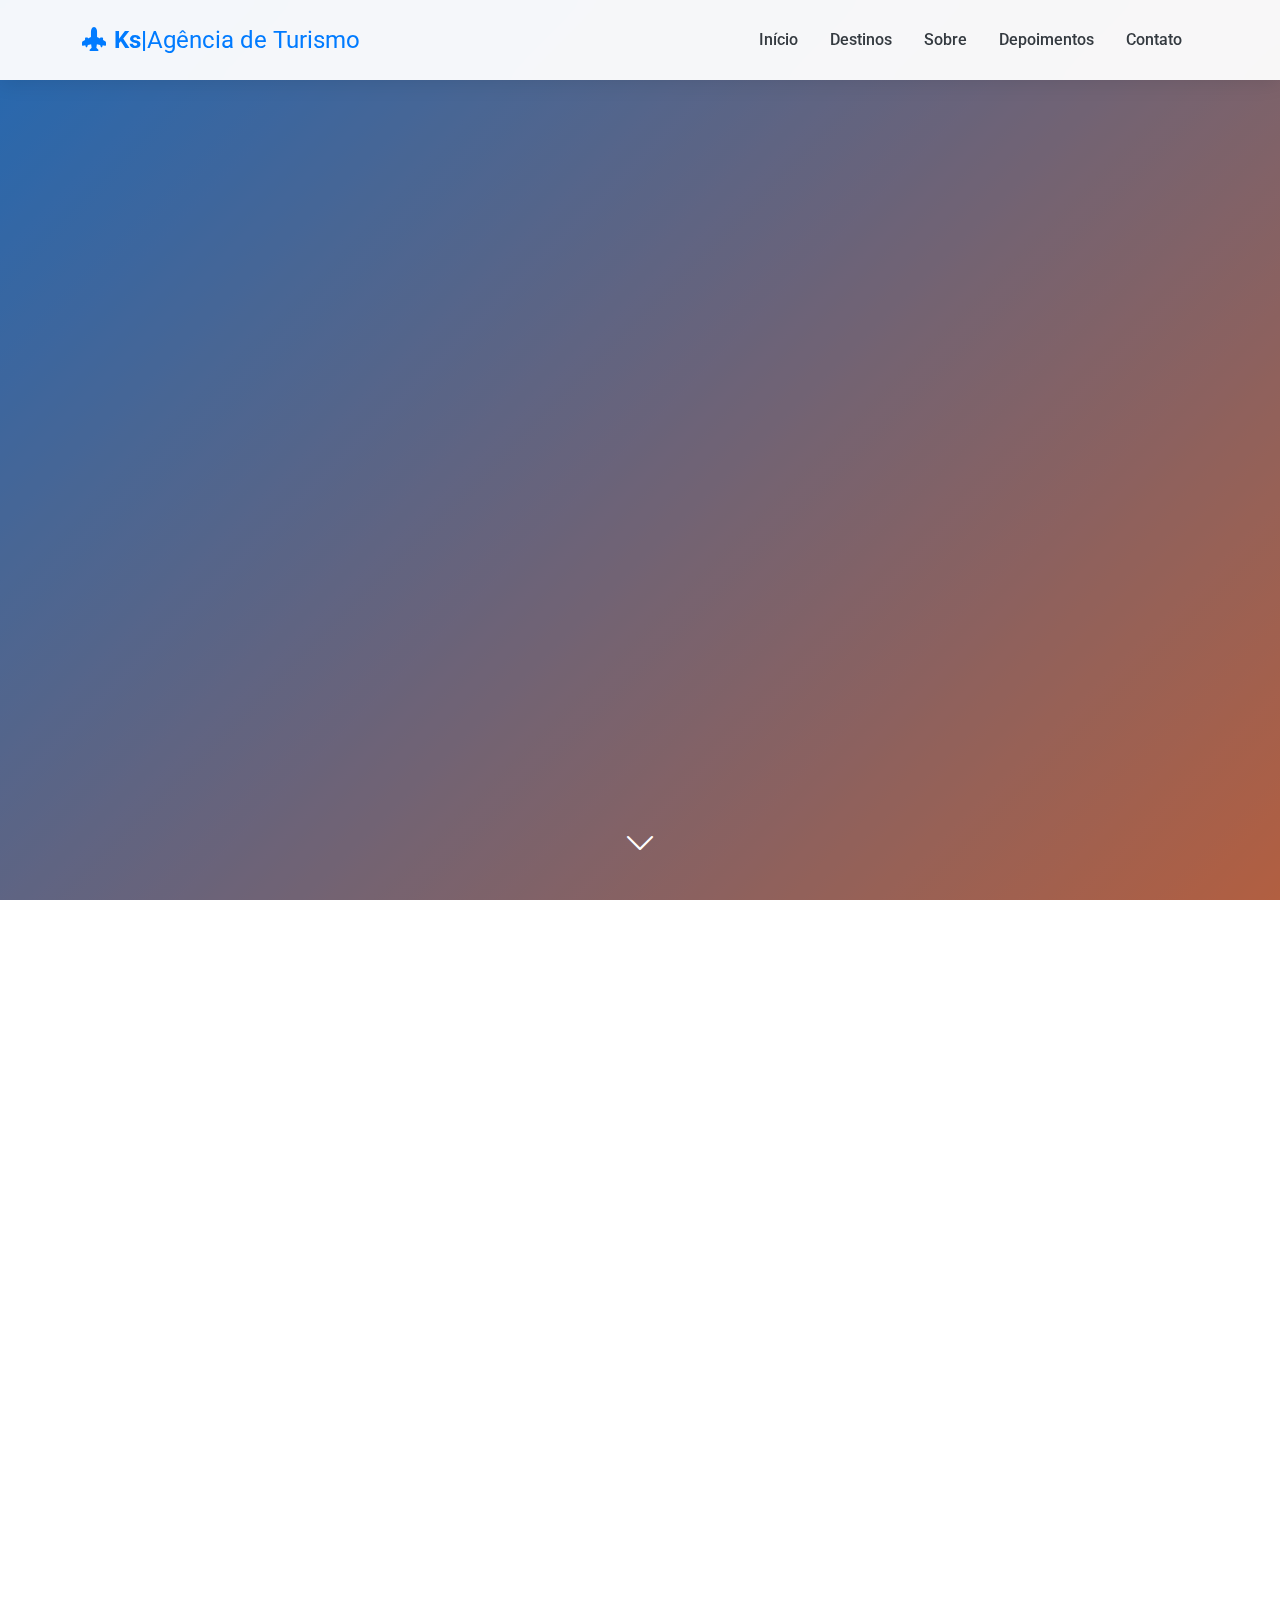
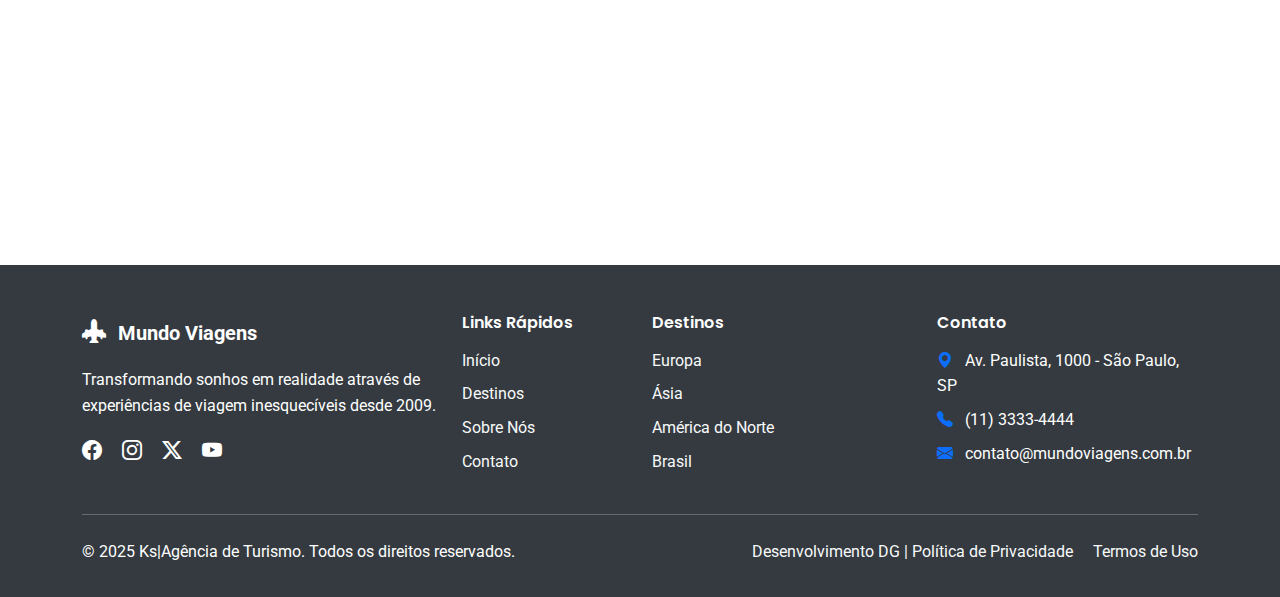
<file: contato.html>
<!DOCTYPE html>
<html lang="pt-BR">
<head>
    <meta charset="UTF-8">
    <meta name="viewport" content="width=device-width, initial-scale=1.0">
    <title>Mundo Viagens - Agência de Turismo | Pacotes Nacionais e Internacionais 2026</title>
    <meta name="description" content="Descubra o mundo com a Mundo Viagens. Oferecemos os melhores pacotes de turismo nacionais e internacionais para 2026. Viaje com segurança e conforto.">
    
    <!-- Bootstrap 5 CSS -->
    <link href="https://cdn.jsdelivr.net/npm/bootstrap@5.3.3/dist/css/bootstrap.min.css" rel="stylesheet">
    
    <!-- Bootstrap Icons -->
    <link rel="stylesheet" href="https://cdn.jsdelivr.net/npm/bootstrap-icons@1.11.3/font/bootstrap-icons.min.css">
    
    <!-- Google Fonts -->
    <link rel="preconnect" href="https://fonts.googleapis.com">
    <link rel="preconnect" href="https://fonts.gstatic.com" crossorigin>
    <link href="https://fonts.googleapis.com/css2?family=Poppins:wght@300;400;600;700&family=Roboto:wght@300;400;500&display=swap" rel="stylesheet">
    
    <!-- Custom CSS -->
    <link rel="stylesheet" href="assets/css/style.css">
</head>
<body>
    <!-- Navbar -->
    <nav class="navbar navbar-expand-lg navbar-dark fixed-top">
        <div class="container">
            <a class="navbar-brand d-flex align-items-center" href="#home">
                <i class="bi bi-airplane-engines-fill me-2 fs-4"></i>
                <span class="fw-bold">Ks| </span>Agência de Turismo
                
            </a>
            
            <button class="navbar-toggler" type="button" data-bs-toggle="collapse" data-bs-target="#navbarNav">
                <span class="navbar-toggler-icon"></span>
            </button>
            
            <div class="collapse navbar-collapse" id="navbarNav">
                <ul class="navbar-nav ms-auto">
                    <li class="nav-item">
                        <a class="nav-link" href="index.html">Início</a>
                    </li>
                    <li class="nav-item">
                        <a class="nav-link" href="destinos.html">Destinos</a>
                    </li>
                    <li class="nav-item">
                        <a class="nav-link" href="sobre.html">Sobre</a>
                    </li>
                    <li class="nav-item">
                        <a class="nav-link" href="depoimentos.html">Depoimentos</a>
                    </li>
                    <li class="nav-item">
                        <a class="nav-link" href="contato.html">Contato</a>
                    </li>
                </ul>
            </div>
        </div>
    </nav>

    <!-- Hero Section -->
    <section id="home" class="hero-section">
        <div class="hero-overlay"></div>
        <div class="hero-content">
            <div class="container text-center text-white">
                <div class="row justify-content-center">
                    <div class="col-lg-8">
                        <h1 class="hero-title mb-4 fade-in-up">Descubra o mundo com a gente</h1>
                        <p class="hero-subtitle mb-5 fade-in-up delay-1">Pacotes exclusivos nacionais e internacionais para você viajar em 2026</p>
                        <a href="destinos.html" class="btn btn-cta btn-lg fade-in-up delay-2">
                            <i class="bi bi-compass me-2"></i>Ver Pacotes
                        </a>
                    </div>
                </div>
            </div>
        </div>
        <div class="hero-scroll-indicator">
            <i class="bi bi-chevron-down"></i>
        </div>
    </section>

 <!-- Contato Section -->
    <section id="contato" class="section-padding">
        <div class="container">
            <div class="row">
                <div class="col-12 text-center mb-5">
                    <h2 class="section-title reveal-up">Entre em Contato</h2>
                    <p class="section-subtitle reveal-up">Estamos prontos para planejar sua próxima aventura</p>
                </div>
            </div>
            
            <div class="row justify-content-center">
                <div class="col-lg-8">
                    <div class="contact-form reveal-up">
                        <form id="contactForm" novalidate>
                            <div class="row g-3">
                                <div class="col-md-6">
                                    <label for="nome" class="form-label">Nome Completo</label>
                                    <input type="text" class="form-control" id="nome" required>
                                    <div class="invalid-feedback">Por favor, informe seu nome completo.</div>
                                </div>
                                <div class="col-md-6">
                                    <label for="email" class="form-label">E-mail</label>
                                    <input type="email" class="form-control" id="email" required>
                                    <div class="invalid-feedback">Por favor, informe um e-mail válido.</div>
                                </div>
                                <div class="col-md-6">
                                    <label for="telefone" class="form-label">Telefone</label>
                                    <input type="tel" class="form-control" id="telefone">
                                </div>
                                <div class="col-md-6">
                                    <label for="destino" class="form-label">Destino de Interesse</label>
                                    <select class="form-select" id="destino">
                                        <option value="">Selecione um destino</option>
                                        <option value="nacional">Destinos Nacionais</option>
                                        <option value="internacional">Destinos Internacionais</option>
                                        <option value="ambos">Ambos</option>
                                    </select>
                                </div>
                                <div class="col-12">
                                    <label for="mensagem" class="form-label">Mensagem</label>
                                    <textarea class="form-control" id="mensagem" rows="5" placeholder="Conte-nos sobre sua viagem dos sonhos..." required></textarea>
                                    <div class="invalid-feedback">Por favor, escreva sua mensagem.</div>
                                </div>
                                <div class="col-12 text-center">
                                    <button type="submit" class="btn btn-cta btn-lg">
                                        <i class="bi bi-send me-2"></i>Enviar Mensagem
                                    </button>
                                </div>
                            </div>
                        </form>
                    </div>
                </div>
            </div>
        </div>
    </section>

    
   

    
   

    <!-- Footer -->
    <footer class="footer bg-dark text-white">
        <div class="container">
            <div class="row g-4">
                <div class="col-lg-4 col-md-6">
                    <div class="footer-logo mb-3">
                        <i class="bi bi-airplane-engines-fill me-2 fs-4"></i>
                        <span class="fw-bold fs-5">Mundo Viagens</span>
                    </div>
                    <p>Transformando sonhos em realidade através de experiências de viagem inesquecíveis desde 2009.</p>
                    <div class="social-links mt-3">
                        <a href="#" class="text-white me-3"><i class="bi bi-facebook fs-5"></i></a>
                        <a href="#" class="text-white me-3"><i class="bi bi-instagram fs-5"></i></a>
                        <a href="#" class="text-white me-3"><i class="bi bi-twitter-x fs-5"></i></a>
                        <a href="#" class="text-white me-3"><i class="bi bi-youtube fs-5"></i></a>
                    </div>
                </div>
                
                <div class="col-lg-2 col-md-6">
                    <h6 class="mb-3">Links Rápidos</h6>
                    <ul class="list-unstyled">
                        <li><a href="#home" class="text-light text-decoration-none">Início</a></li>
                        <li><a href="#destinos" class="text-light text-decoration-none">Destinos</a></li>
                        <li><a href="#sobre" class="text-light text-decoration-none">Sobre Nós</a></li>
                        <li><a href="#contato" class="text-light text-decoration-none">Contato</a></li>
                    </ul>
                </div>
                
                <div class="col-lg-3 col-md-6">
                    <h6 class="mb-3">Destinos</h6>
                    <ul class="list-unstyled">
                        <li><a href="#" class="text-light text-decoration-none">Europa</a></li>
                        <li><a href="#" class="text-light text-decoration-none">Ásia</a></li>
                        <li><a href="#" class="text-light text-decoration-none">América do Norte</a></li>
                        <li><a href="#" class="text-light text-decoration-none">Brasil</a></li>
                    </ul>
                </div>
                
                <div class="col-lg-3 col-md-6">
                    <h6 class="mb-3">Contato</h6>
                    <div class="contact-info">
                        <p class="mb-2">
                            <i class="bi bi-geo-alt-fill me-2 text-primary"></i>
                            Av. Paulista, 1000 - São Paulo, SP
                        </p>
                        <p class="mb-2">
                            <i class="bi bi-telephone-fill me-2 text-primary"></i>
                            (11) 3333-4444
                        </p>
                        <p class="mb-2">
                            <i class="bi bi-envelope-fill me-2 text-primary"></i>
                            contato@mundoviagens.com.br
                        </p>
                    </div>
                </div>
            </div>
            
            <hr class="my-4">
            
            <div class="row align-items-center">
                <div class="col-md-6">
                   
                    <p class="mb-0">&copy; 2025 Ks|Agência de Turismo. Todos os direitos reservados.</p>
                </div>
                <div class="col-md-6 text-md-end">
                    <p class="mb-0">
                        <a href="#" class="text-light text-decoration-none">Desenvolvimento DG |  </a>
                        <a href="#" class="text-light text-decoration-none me-3">Política de Privacidade</a>
                        <a href="#" class="text-light text-decoration-none">Termos de Uso</a>
                    </p>
                </div>
            </div>
        </div>
    </footer>

    <!-- Bootstrap 5 JS -->
    <script src="https://cdn.jsdelivr.net/npm/bootstrap@5.3.3/dist/js/bootstrap.bundle.min.js"></script>
    
    <!-- Custom JavaScript -->
    <script src="assets/js/script.js"></script>
</body>
</html>
</file>
<file: assets/css/style.css>
/* Global Styles */
:root {
    --primary-color: #007BFF;
    --secondary-color: #FF6B35;
    --dark-color: #343A40;
    --light-color: #F8F9FA;
    --white-color: #FFFFFF;
    --gray-color: #6C757D;
    --success-color: #28A745;
    --warning-color: #FFC107;
    
    --font-heading: 'Poppins', sans-serif;
    --font-body: 'Roboto', sans-serif;
    
    --border-radius: 12px;
    --transition: all 0.3s ease;
    --shadow: 0 4px 20px rgba(0, 0, 0, 0.1);
    --shadow-hover: 0 8px 30px rgba(0, 0, 0, 0.15);
}

* {
    margin: 0;
    padding: 0;
    box-sizing: border-box;
}

html {
    scroll-behavior: smooth;
}

body {
    font-family: var(--font-body);
    line-height: 1.6;
    color: var(--dark-color);
    overflow-x: hidden;
}

h1, h2, h3, h4, h5, h6 {
    font-family: var(--font-heading);
    font-weight: 600;
    line-height: 1.2;
}

.section-padding {
    padding: 100px 0;
}

.section-title {
    font-size: 2.5rem;
    font-weight: 700;
    color: var(--dark-color);
    margin-bottom: 1rem;
}

.section-subtitle {
    font-size: 1.2rem;
    color: var(--gray-color);
    font-weight: 300;
}

/* Navbar */
.navbar {
    background: rgba(255, 255, 255, 0.95);
    backdrop-filter: blur(10px);
    box-shadow: 0 2px 20px rgba(0, 0, 0, 0.1);
    transition: var(--transition);
    padding: 1rem 0;
}

.navbar-brand {
    font-size: 1.5rem;
    color: var(--primary-color) !important;
    transition: var(--transition);
}

.navbar-brand:hover {
    transform: scale(1.05);
}

.navbar-nav .nav-link {
    font-weight: 500;
    color: var(--dark-color) !important;
    margin: 0 0.5rem;
    position: relative;
    transition: var(--transition);
}

.navbar-nav .nav-link::after {
    content: '';
    position: absolute;
    width: 0;
    height: 2px;
    bottom: -5px;
    left: 50%;
    background: var(--primary-color);
    transition: all 0.3s ease;
    transform: translateX(-50%);
}

.navbar-nav .nav-link:hover::after,
.navbar-nav .nav-link.active::after {
    width: 100%;
}

.navbar-nav .nav-link:hover {
    color: var(--primary-color) !important;
}

/* Hero Section */
.hero-section {
    height: 100vh;
    background: linear-gradient(135deg, rgba(0, 123, 255, 0.8), rgba(255, 107, 53, 0.8)),
                url('https://images.pexels.com/photos/1371360/pexels-photo-1371360.jpeg?auto=compress&cs=tinysrgb&w=1920') center/cover;
    display: flex;
    align-items: center;
    justify-content: center;
    position: relative;
    overflow: hidden;
}

.hero-overlay {
    position: absolute;
    top: 0;
    left: 0;
    width: 100%;
    height: 100%;
    background: rgba(0, 0, 0, 0.3);
    z-index: 1;
}

.hero-content {
    position: relative;
    z-index: 2;
}

.hero-title {
    font-size: 3.5rem;
    font-weight: 700;
    margin-bottom: 1.5rem;
    text-shadow: 2px 2px 4px rgba(0, 0, 0, 0.5);
}

.hero-subtitle {
    font-size: 1.3rem;
    font-weight: 300;
    margin-bottom: 2rem;
    text-shadow: 1px 1px 2px rgba(0, 0, 0, 0.5);
}

.hero-scroll-indicator {
    position: absolute;
    bottom: 30px;
    left: 50%;
    transform: translateX(-50%);
    z-index: 2;
    color: white;
    font-size: 2rem;
    animation: bounce 2s infinite;
}

@keyframes bounce {
    0%, 20%, 50%, 80%, 100% { transform: translateX(-50%) translateY(0); }
    40% { transform: translateX(-50%) translateY(-10px); }
    60% { transform: translateX(-50%) translateY(-5px); }
}

/* Buttons */
.btn-cta {
    background: linear-gradient(135deg, var(--primary-color), var(--secondary-color));
    border: none;
    color: white;
    padding: 15px 30px;
    font-size: 1.1rem;
    font-weight: 600;
    border-radius: var(--border-radius);
    text-transform: uppercase;
    letter-spacing: 1px;
    transition: var(--transition);
    position: relative;
    overflow: hidden;
}

.btn-cta::before {
    content: '';
    position: absolute;
    top: 0;
    left: -100%;
    width: 100%;
    height: 100%;
    background: linear-gradient(135deg, rgba(255, 255, 255, 0.2), transparent);
    transition: var(--transition);
}

.btn-cta:hover::before {
    left: 100%;
}

.btn-cta:hover {
    transform: translateY(-3px);
    box-shadow: 0 8px 25px rgba(0, 123, 255, 0.3);
    color: white;
}

/* Destination Cards */
.destination-card {
    background: white;
    border-radius: var(--border-radius);
    overflow: hidden;
    box-shadow: var(--shadow);
    transition: var(--transition);
    height: 100%;
}

.destination-card:hover {
    transform: translateY(-10px);
    box-shadow: var(--shadow-hover);
}

.card-image {
    position: relative;
    overflow: hidden;
    height: 250px;
}

.card-image img {
    width: 100%;
    height: 100%;
    object-fit: cover;
    transition: var(--transition);
}

.destination-card:hover .card-image img {
    transform: scale(1.1);
}

.card-overlay {
    position: absolute;
    top: 15px;
    right: 15px;
    z-index: 2;
}

.destination-badge {
    background: var(--primary-color);
    color: white;
    padding: 5px 12px;
    border-radius: 20px;
    font-size: 0.8rem;
    font-weight: 600;
    text-transform: uppercase;
    letter-spacing: 0.5px;
}

.destination-badge.international {
    background: var(--secondary-color);
}

.destination-card .card-body {
    padding: 1.5rem;
}

.destination-card .card-title {
    font-family: var(--font-heading);
    font-size: 1.3rem;
    font-weight: 600;
    color: var(--dark-color);
    margin-bottom: 0.5rem;
}

.destination-card .card-text {
    color: var(--gray-color);
    font-size: 0.95rem;
    margin-bottom: 1rem;
}

.price {
    font-size: 1.2rem;
    font-weight: 700;
    color: var(--secondary-color);
}

/* About Section */
.about-image img {
    border-radius: var(--border-radius);
    box-shadow: var(--shadow);
}

.stat-item {
    padding: 1rem;
}

.stat-number {
    font-size: 2rem;
    font-weight: 700;
    color: var(--primary-color);
    margin-bottom: 0.5rem;
}

.stat-label {
    font-size: 0.9rem;
    color: var(--gray-color);
    margin: 0;
}

/* Testimonials */
.testimonial-card {
    background: white;
    padding: 3rem 2rem;
    border-radius: var(--border-radius);
    box-shadow: var(--shadow);
    margin: 0 15px;
}

.testimonial-avatar img {
    width: 80px;
    height: 80px;
    object-fit: cover;
}

.testimonial-card blockquote {
    font-style: italic;
    font-size: 1.1rem;
    color: var(--gray-color);
    line-height: 1.8;
}

.testimonial-card cite {
    font-style: normal;
}

.carousel-control-prev,
.carousel-control-next {
    width: 50px;
    height: 50px;
    background: var(--primary-color);
    border-radius: 50%;
    top: 50%;
    transform: translateY(-50%);
    opacity: 0.8;
    transition: var(--transition);
}

.carousel-control-prev {
    left: -25px;
}

.carousel-control-next {
    right: -25px;
}

.carousel-control-prev:hover,
.carousel-control-next:hover {
    opacity: 1;
    background: var(--secondary-color);
}

/* Contact Form */
.contact-form {
    background: white;
    padding: 3rem;
    border-radius: var(--border-radius);
    box-shadow: var(--shadow);
}

.form-control,
.form-select {
    border: 2px solid #E9ECEF;
    border-radius: 8px;
    padding: 12px 15px;
    font-size: 1rem;
    transition: var(--transition);
}

.form-control:focus,
.form-select:focus {
    border-color: var(--primary-color);
    box-shadow: 0 0 0 0.2rem rgba(0, 123, 255, 0.25);
}

.form-label {
    font-weight: 600;
    color: var(--dark-color);
    margin-bottom: 0.5rem;
}

/* Footer */
.footer {
    padding: 3rem 0 2rem;
    background: var(--dark-color) !important;
}

.social-links a {
    display: inline-block;
    transition: var(--transition);
}

.social-links a:hover {
    color: var(--primary-color) !important;
    transform: translateY(-3px);
}

.footer ul li {
    margin-bottom: 0.5rem;
}

.footer ul li a:hover {
    color: var(--primary-color) !important;
}

/* Animations */
.fade-in-up {
    opacity: 0;
    transform: translateY(30px);
    animation: fadeInUp 1s ease forwards;
}

.fade-in-up.delay-1 { animation-delay: 0.3s; }
.fade-in-up.delay-2 { animation-delay: 0.6s; }

@keyframes fadeInUp {
    to {
        opacity: 1;
        transform: translateY(0);
    }
}

.reveal-up,
.reveal-left,
.reveal-right {
    opacity: 0;
    transition: all 0.8s ease;
}

.reveal-up {
    transform: translateY(30px);
}

.reveal-left {
    transform: translateX(-30px);
}

.reveal-right {
    transform: translateX(30px);
}

.reveal-up.revealed,
.reveal-left.revealed,
.reveal-right.revealed {
    opacity: 1;
    transform: translate(0);
}

.reveal-up.delay-1 { transition-delay: 0.1s; }
.reveal-up.delay-2 { transition-delay: 0.2s; }
.reveal-up.delay-3 { transition-delay: 0.3s; }
.reveal-up.delay-4 { transition-delay: 0.4s; }
.reveal-up.delay-5 { transition-delay: 0.5s; }

/* Responsive Design */
@media (max-width: 768px) {
    .hero-title {
        font-size: 2.5rem;
    }
    
    .hero-subtitle {
        font-size: 1.1rem;
    }
    
    .section-title {
        font-size: 2rem;
    }
    
    .section-padding {
        padding: 60px 0;
    }
    
    .contact-form {
        padding: 2rem 1.5rem;
    }
    
    .testimonial-card {
        padding: 2rem 1.5rem;
    }
    
    .navbar {
        padding: 0.5rem 0;
    }
    
    .carousel-control-prev,
    .carousel-control-next {
        display: none;
    }
}

@media (max-width: 576px) {
    .hero-title {
        font-size: 2rem;
    }
    
    .hero-subtitle {
        font-size: 1rem;
    }
    
    .section-title {
        font-size: 1.8rem;
    }
    
    .btn-cta {
        padding: 12px 25px;
        font-size: 1rem;
    }
    
    .contact-form {
        padding: 1.5rem 1rem;
    }
}

/* Custom Scrollbar */
::-webkit-scrollbar {
    width: 8px;
}

::-webkit-scrollbar-track {
    background: var(--light-color);
}

::-webkit-scrollbar-thumb {
    background: var(--primary-color);
    border-radius: 4px;
}

::-webkit-scrollbar-thumb:hover {
    background: var(--secondary-color);
}

/* Loading Animation */
.loading {
    opacity: 0;
    transform: translateY(20px);
    transition: all 0.6s ease;
}

.loading.loaded {
    opacity: 1;
    transform: translateY(0);
}

/* Improved Button Styles */
.btn-outline-primary {
    border: 2px solid var(--primary-color);
    color: var(--primary-color);
    font-weight: 600;
    border-radius: 8px;
    transition: var(--transition);
}

.btn-outline-primary:hover {
    background: var(--primary-color);
    border-color: var(--primary-color);
    transform: translateY(-2px);
    box-shadow: 0 4px 15px rgba(0, 123, 255, 0.3);
}

/* Form Validation Styles */
.form-control.is-invalid,
.form-select.is-invalid {
    border-color: #dc3545;
    animation: shake 0.5s;
}

@keyframes shake {
    0%, 100% { transform: translateX(0); }
    25% { transform: translateX(-5px); }
    75% { transform: translateX(5px); }
}

.invalid-feedback {
    display: block;
    font-size: 0.875rem;
    color: #dc3545;
    margin-top: 0.25rem;
}

/* Enhanced Card Hover Effects */
.destination-card {
    position: relative;
}

.destination-card::before {
    content: '';
    position: absolute;
    top: 0;
    left: 0;
    right: 0;
    bottom: 0;
    background: linear-gradient(135deg, rgba(0, 123, 255, 0.1), rgba(255, 107, 53, 0.1));
    opacity: 0;
    transition: var(--transition);
    border-radius: var(--border-radius);
    z-index: 1;
}

.destination-card:hover::before {
    opacity: 1;
}

.destination-card .card-body {
    position: relative;
    z-index: 2;
}

/* Smooth transitions for all interactive elements */
a, button, .card, .form-control, .form-select {
    transition: var(--transition);
}

/* Additional spacing utilities */
.mt-6 { margin-top: 4rem; }
.mb-6 { margin-bottom: 4rem; }
.py-6 { padding-top: 4rem; padding-bottom: 4rem; }
</file>
